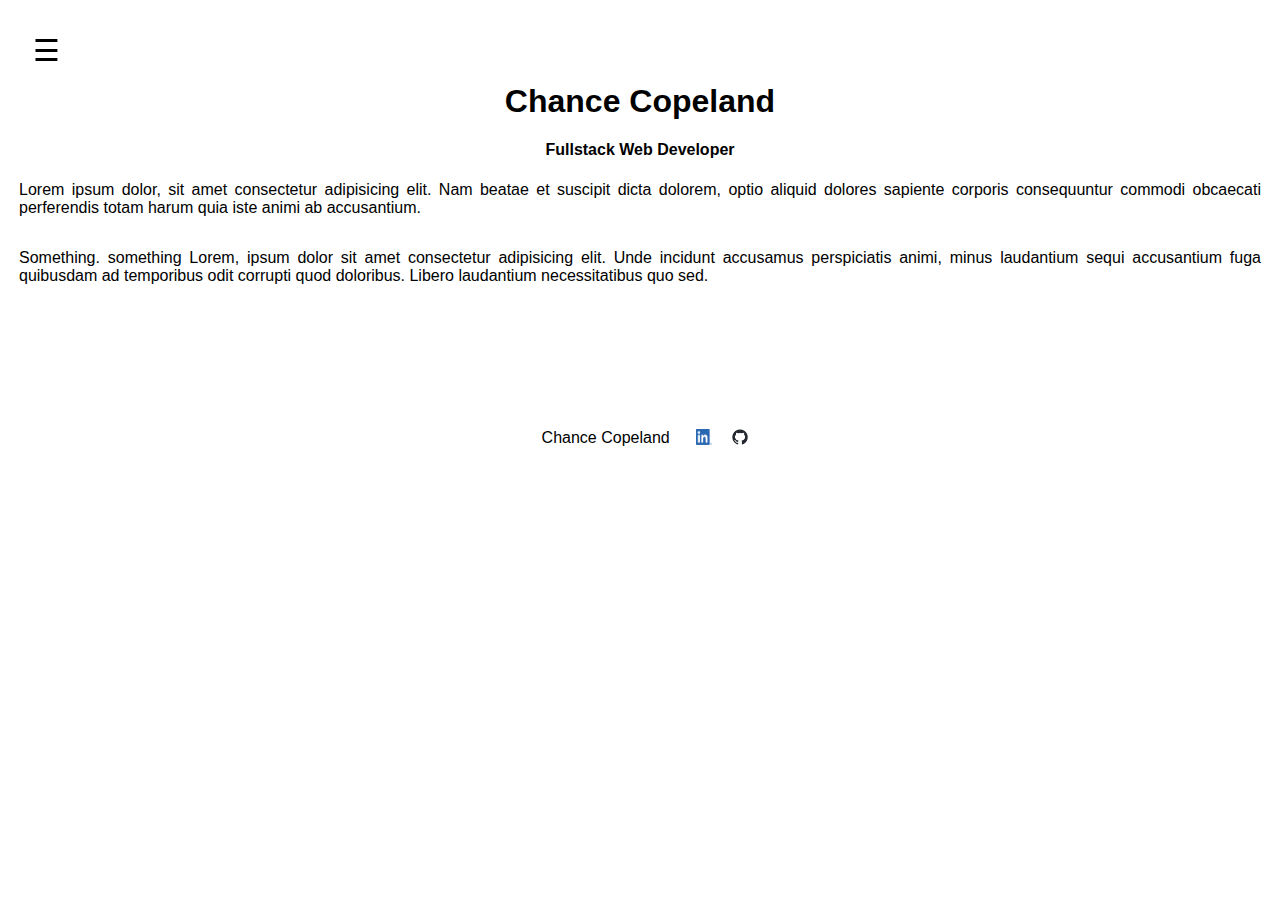
<file: block12-main/index.html>
<!DOCTYPE HTML>
<html LANG-ENG>
	<head>
	<meta charset="UTF-8">
		<meta http-equiv="X-UA-Compatible" content="IE=edge">
		<meta name="viewport" content="width=device-width, initial-scale=1.0">
		<link rel="stylesheet" href="style.css">
		<title>Chance Copeland Web Developer</title>
	</head>	
<body>
	       
      	<div class="nav" id="nav">
            <a href="javascript:void(0)" class="close" onclick="closeNav()">&times;</a>
            <a href="index.html">HOME</a>
            <a href="portfolio.html">PORTFOLIO</a>
            <a href="contact.html">CONTACT</a>
            <a href="about.html">ABOUT</a>
        </div>
        
        <span onclick="openNav()" class="open" id="open">&#9776</span>
        	<main><h1>Chance Copeland</h1>
			<div id="homeText"><h4>Fullstack Web Developer</h4>
				<p>Lorem ipsum dolor, sit amet consectetur adipisicing elit. Nam beatae et suscipit dicta dolorem, optio aliquid dolores sapiente corporis consequuntur commodi obcaecati perferendis totam harum quia iste animi ab accusantium.</p>
				<p>Something. something Lorem, ipsum dolor sit amet consectetur adipisicing elit. Unde incidunt accusamus perspiciatis animi, minus laudantium sequi accusantium fuga quibusdam ad temporibus odit corrupti quod doloribus. Libero laudantium necessitatibus quo sed.</p>
			</div>
			</main>
        
		<footer>
			<div class="footer">
				<div id="footerName">Chance Copeland</div>
				<div>
					<a href="https://www.linkedin.com/in/chance-copeland-099608287/" target="_blank"><img src="imgs/linkedinlogo.png" class="socialIcon"/></a>
					<a href="https://github.com/chancyboy" target="_blank"><img src="imgs/githublogo.png" class="socialIcon" id="gitHubLogo"/></a>
				</div>
			</div>
		</footer>
    
    
    <script src="javascript.js"></script>
</body>
</html>
</file>
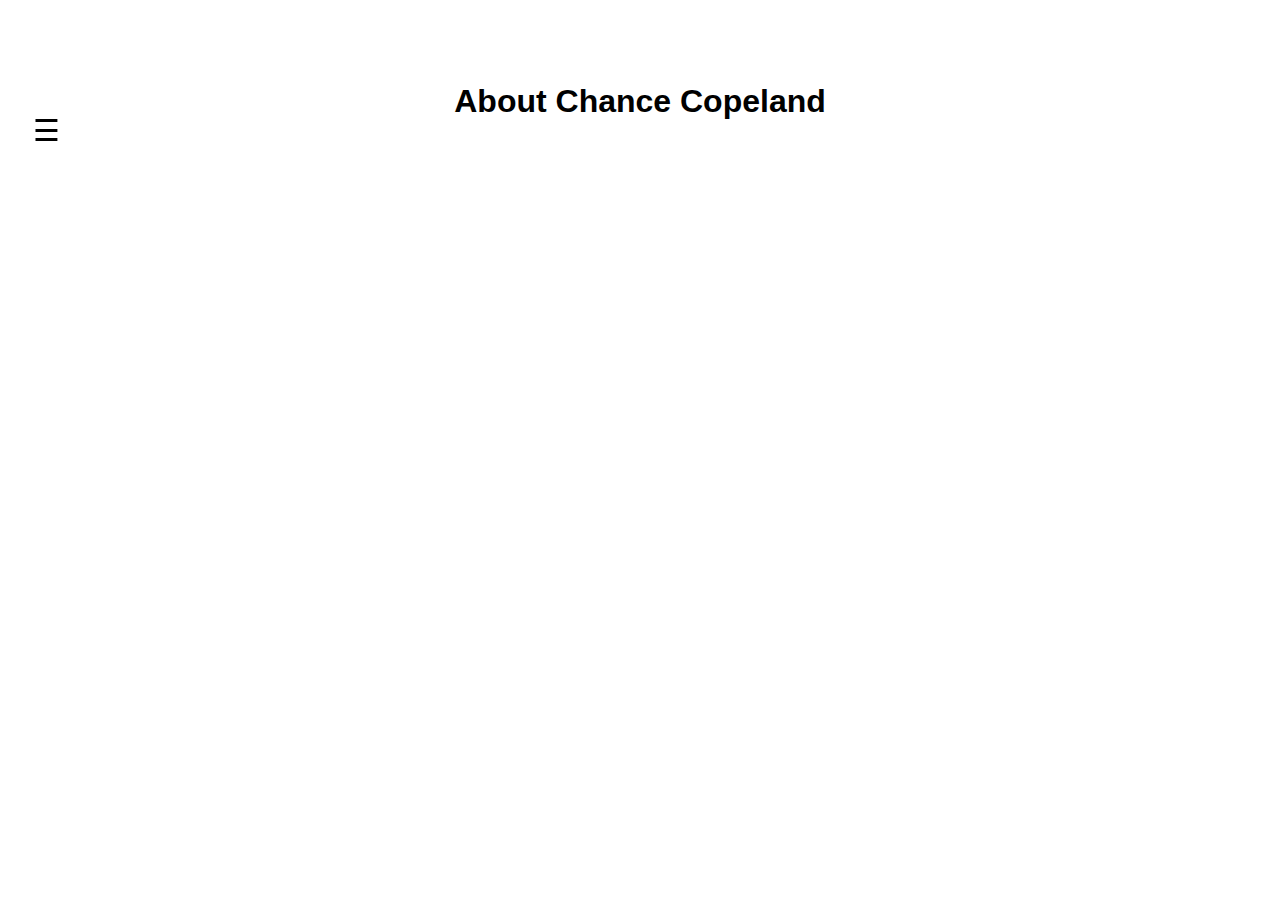
<file: block12-main/about.html>
<!DOCTYPE HTML>
<html LANG-ENG>
	<head>
		<meta charset="UTF-8">
		<meta http-equiv="X-UA-Compatible" content="IE=edge">
		<meta name="viewport" content="width=device-width, initial-scale=1.0">
		<link rel="stylesheet" href="style.css">
		<title>About Chance Copeland</title>
	</head>
<body>
	<div class="wrapper">
        
		<div class="nav" id="nav">
		  <a href="javascript:void(0)" class="close" onclick="closeNav()">&times;</a>
		  <a href="index.html">HOME</a>
		  <a href="porfolio.html">PORTFOLIO</a>
		  <a href="contact.html">CONTACT</a>
		  <a href="about.html">ABOUT</a>
	  </div>
	  
	  <span onclick="openNav()" class="open" id="open">&#9776</span>
	  <h1>About Chance Copeland</h1>
	  </div>
	  <script src="javascript.js"></script>
</body>
</html>
</file>
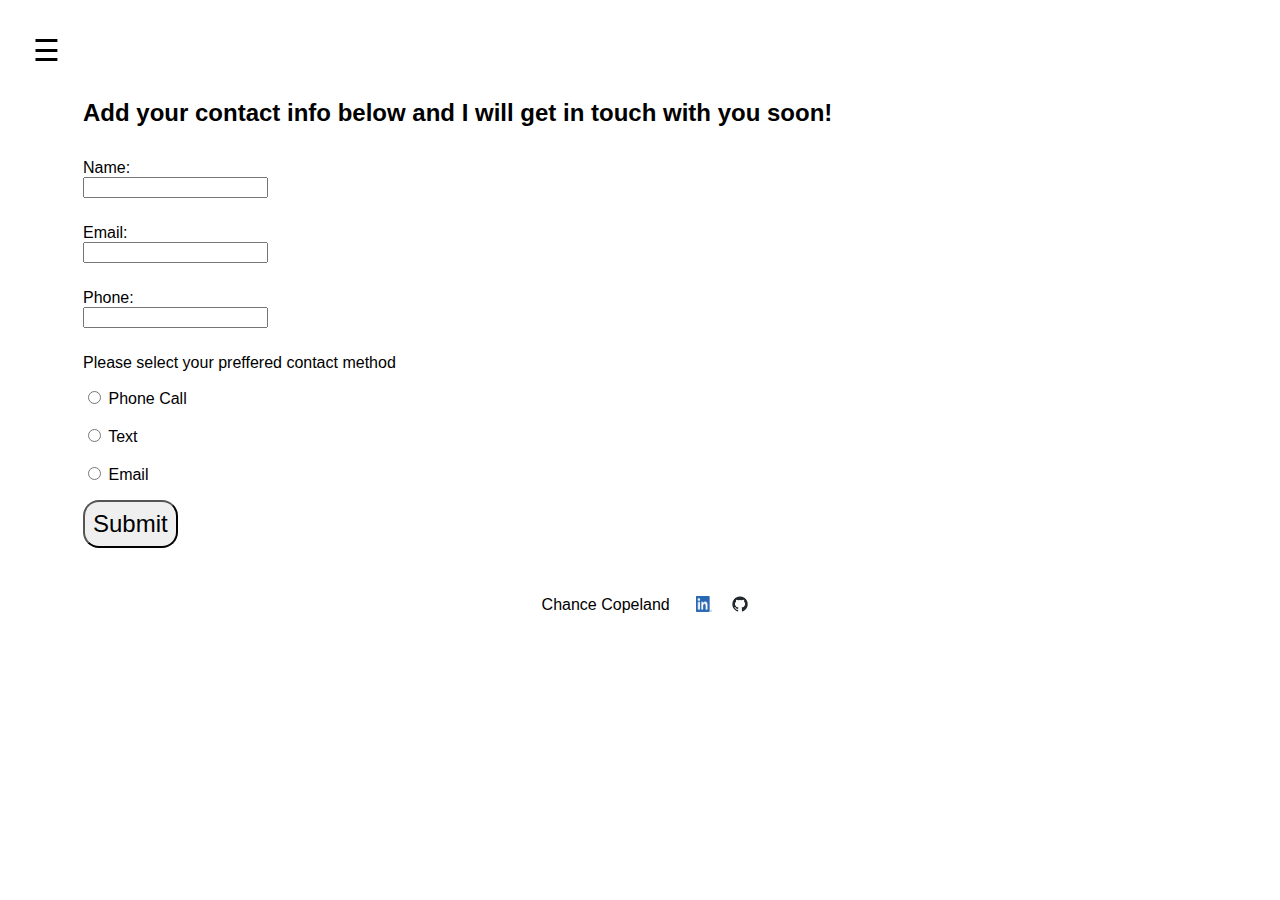
<file: block12-main/contact.html>
<!DOCTYPE HTML>
<html LANG-ENG>
	<head>
		<meta charset="UTF-8">
		<meta http-equiv="X-UA-Compatible" content="IE-edge">
		<meta name="viewport" content="width=device-width, initial-scale=0">
		<link rel="stylesheet" href="style.css">
		<title>Contact Chance Copeland</title>
	</head>
<body>
	<div class="nav" id="nav">
		  <a href="javascript:void(0)" class="close" onclick="closeNav()">&times;</a>
		  <a href="index.html">HOME</a>
		  <a href="porfolio.html">PORTFOLIO</a>
		  <a href="contact.html">CONTACT</a>
		  <a href="about.html">ABOUT</a>
	</div>
	  
	  <span onclick="openNav()" class="open" id="open">&#9776</span>
		<div id="formTitle">Add your contact info below and I will get in touch with you soon!</div>
			<div>
				<form id="form">

					<div class="formSection"><label for="fname">Name:</label><br>
					<input type="text" class="name" name="fname"></div><br>
					<div class="formSection"><iput for="email">Email:</iput><br>
					<input type="email" id="email" name="email>"></div><br>
					<div class="formSection"><label for="phone">Phone:</label><br>
					<input type="phone" id="phone" name="phone"></div><br>
					<p id="preferredContact">Please select your preffered contact method</p>
					<div class=radio><input type="radio" id="call" name="contact" value="call">
					<label for="call">Phone Call</label></div><br>
					<div class=radio><input type="radio" id="text" name="contact" value="text">
					<label for="text">Text</label></div><br>
					<div class=radio><input type="radio" id="emailButton" name="email" value="email">
					<label for="email">Email</label></div>
					<input type="submit" value="Submit" id="submitButton">
				</form>
			</div>
		
			<footer>
				<div class="footer">
					<div id="footerName">Chance Copeland</div>
					<div>
						<a href="https://www.linkedin.com/in/chance-copeland-099608287/" target="_blank"><img src="imgs/linkedinlogo.png" class="socialIcon"/></a>
						<a href="https://github.com/chancyboy" target="_blank"><img src="imgs/githublogo.png" class="socialIcon" id="gitHubLogo"/></a>
					</div>
				</div>
			</footer>
		<script src="javascript.js"></script>
</body>
</html>
</file>
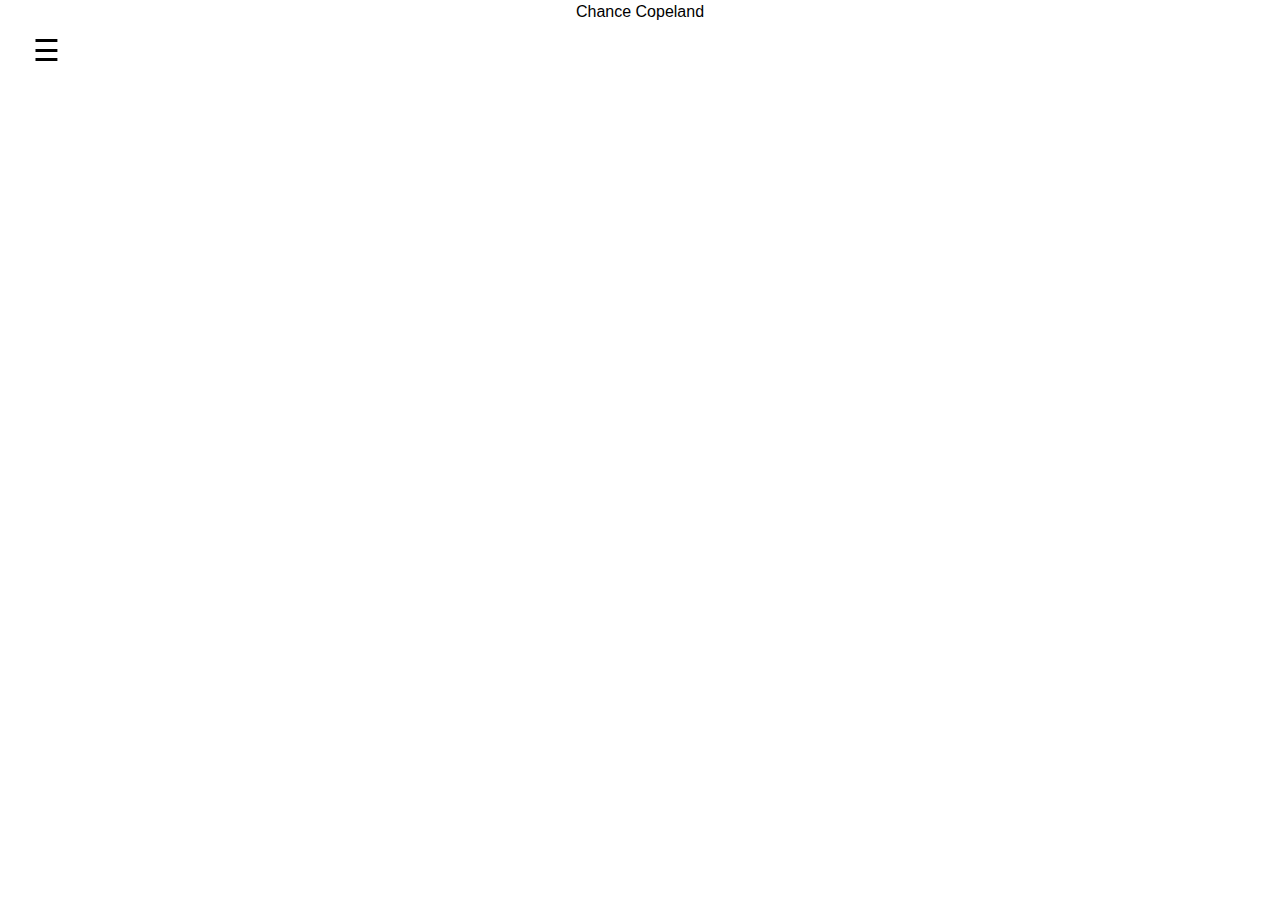
<file: block12-main/portfolio.html>
<!DOCTYPE HTML>
<html LANG_ENG>
	<head>
		<meta charset="UTF-8">
		<meta http-equiv="X-UA-Compatible" content="IE=edge">
		<meta name="viewport" content="width=device-width, intitial-scale=0">
		<link rel="stylesheet" href="style.css">
		<title>Portfolio Chance Copeland</title>
	</head>
	<body>
		<div class="wrapper">
        
			<div class="nav" id="nav">
			  <a href="javascript:void(0)" class="close" onclick="closeNav()">&times;</a>
			  <a href="index.html">HOME</a>
			  <a href="porfolio.html">PORTFOLIO</a>
			  <a href="contact.html">CONTACT</a>
			  <a href="about.html">ABOUT</a>
		  </div>
		  
		  <span onclick="openNav()" class="open" id="open">&#9776</span>
		<div>Chance Copeland</div>
		</div>
		<script src="javascript.js"></script>
	</body>
</html>
</file>
<file: block12-main/style.css>
body {
    margin: 0; 
    padding: 0;
    font-family: helvetica, serif;
    background-image: url(https://brobible.com/wp-content/uploads/2020/02/istock-1067744116.jpg);
    background-position: center;
    background-size: cover;
    background-repeat: no-repeat;
    text-align: center;
    border-style: solid; 
    border-color: #efd00700;
}



h1 {
    margin: 5rem 0 0 0;
    padding: 0;
}

#homeText {
    margin-bottom: 8rem;
}

p {
    padding: 0 1rem 1rem 1rem;
    text-align: justify;
}

#formTitle {
    margin: 6rem 0 0 5rem;
    text-align: left;
    font-size: 1.5rem;
    font-weight: bold;
}

#form {
    margin: 2rem 5rem;
    text-align: left;

    
}

#preferredContact {
    margin: 0 0 0 -1rem;
}

.formSection {
    margin-bottom: .5rem;
}

.radio {
    text-align: left;
    padding: 0;
    margin: 0;
}

label {
    display: inline;
    width: 8rem;
}

#submitButton {
    margin: 1rem 0;
    border-radius: 1rem;
    font-size: 1.5rem;
    padding: .5rem;
}

#submitButton:hover {
    background-color: #EFCF07;
}

.open {
    color: black;
    font-size: 30px;
    float: left;
    padding-left: 1em;
    padding-top: 1em;
    cursor: pointer;
    display: block;
    position: fixed;
    
}
.open:hover {
    opacity: 0.8;
}

.nav {
    height: 100vh;
    width: 0;
    position: fixed;
    z-index: 1;
    background-color: rgba(34,65,93,0.9);
    transition: 0.5s;
    display: block;
    overflow-x: hidden;
    
}
.nav a {
    clear: left;
    color: white;
    display: block;
    text-decoration: none;
    font-size: 22px;
    transition: 0.3s;
    padding: 0.5em;
}
.nav a:not(:first-child):hover {
    background-color: #EFCF07;
}
.close {
    float: left;
    font-size: 30px;
    margin: 1em 0 0 1em;
}

.footer {
    display: flex;
    justify-content: center;
    margin: 0;
    column-gap: 10px;
    width: 97%;
    position: sticky;
    bottom: 0;
    padding-left: 2rem;
}



.socialIcon {
    width: 1em;
    height: 1em;
    padding-right: 1em;
}

#footerName {
    margin-right: 1em;
}
</file>
